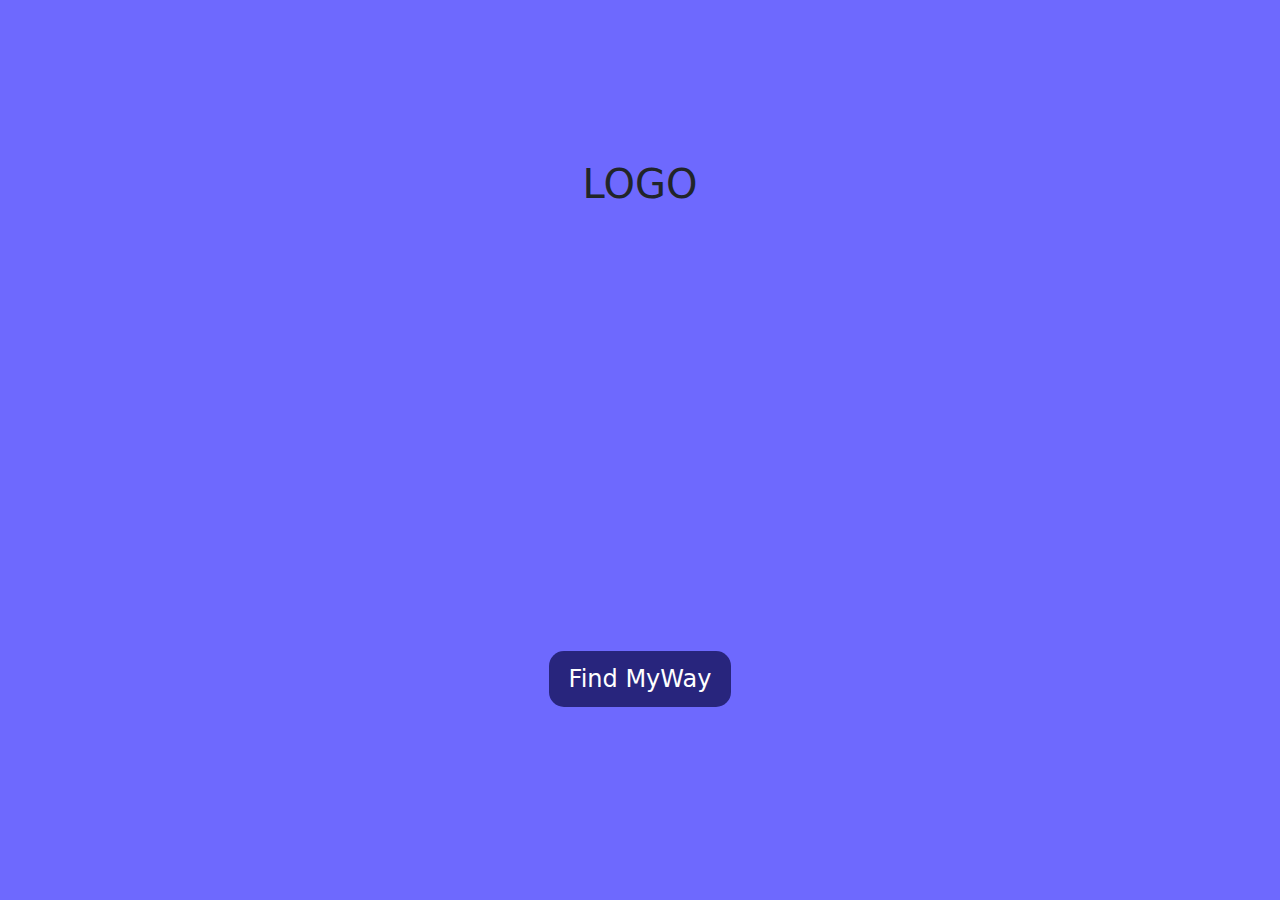
<file: recalculate.html>
<!DOCTYPE html>
<html lang="en">
<head>
	<meta charset="UTF-8">
	<meta name="viewport" content="width=device-width, initial-scale=1.0">
	<link href="https://cdn.jsdelivr.net/npm/bootstrap@5.3.3/dist/css/bootstrap.min.css" rel="stylesheet" integrity="sha384-QWTKZyjpPEjISv5WaRU9OFeRpok6YctnYmDr5pNlyT2bRjXh0JMhjY6hW+ALEwIH" crossorigin="anonymous">
	<script src="https://cdn.jsdelivr.net/npm/bootstrap@5.3.3/dist/js/bootstrap.bundle.min.js" integrity="sha384-YvpcrYf0tY3lHB60NNkmXc5s9fDVZLESaAA55NDzOxhy9GkcIdslK1eN7N6jIeHz" crossorigin="anonymous"></script>
	<link rel="stylesheet" href="css/styles.css">
	<title>MyWay</title>
</head>
<body style="background-color: #6E69Fe">
	<div class="vstack gap-2 col-md-5 mx-auto">
		<div class="vstack"">
			<h1 align="center" style="padding-top: 30%; padding-bottom: 80%;">LOGO</h1>
		</div>
		<div style="width: 100%;">
			<div class="d-flex justify-content-center">
				<a href="test.html" id="delayedLink"><button class="button">Find MyWay</button></a>
				<script>
					document.getElementById('delayedLink').addEventListener('click', function(event) {
						event.preventDefault();
						setTimeout(function() {
							window.location.href = 'test.html';
						}, 1000);
					});
				</script>
			</div>
		</div>
	</div>
</body>
</html>
</file>
<file: css/styles.css>
@import url('https://fonts.googleapis.com/css2?family=Jost:ital,wght@0,100..900;1,100..900&display=swap');

button {
	padding: 10px 20px;
	font-size: 16px;
	cursor: pointer;
}
  
.popup {
	position: fixed;
	bottom: -100%;
	left: 0;
	width: 100%;
	height: 300px;
	background-color: white;
	box-shadow: 0 -2px 10px rgba(0, 0, 0, 0.2);
	transition: bottom 0.5s ease-in-out;
	z-index: 1000;
	border-top-left-radius: 30px;
	border-top-right-radius: 30px;
}
  
  .popup-content {
	padding: 20px;
	text-align: center;
  }
  
  .close-btn {
	position: absolute;
	top: 10px;
	right: 20px;
	font-size: 24px;
	cursor: pointer;
  }
  
  .popup.show {
	bottom: 0;
  }

  

.MyWayBoton {
	font-style: normal;
	text-decoration: none;
	padding-left: 7vw;
	font-size: x-large;
	font-weight: 600;
	color: white;
}

.titulo {
	color: white;
	height: 5vh;
	padding-left: 5vw;
	padding-top: 5vh;
}

.hstack {
	display: flex;
	flex-direction: row;
	align-items: center;
	align-self: stretch;
  }
  
.vstack {
	display: flex;
	flex: 1 1 auto;
	flex-direction: column;
	align-self: stretch;
}

  .button {
	font-size: x-large;
	position: relative;
	border-radius: 15px;
	border: none;
	color: #fff;
	cursor: pointer;
	background-color: #28257d;
	transition: all 0.2s ease;
  }
  
  .button:active {
	transform: scale(0.96);
  }
  
  .button:before,
  .button:after {
	position: absolute;
	content: "";
	width: 150%;
	left: 50%;
	height: 100%;
	transform: translateX(-50%);
	z-index: -1000;
	background-repeat: no-repeat;
  }
  
  .button:hover:before {
	top: -70%;
	background-image: radial-gradient(circle, #24226c 20%, transparent 20%),
	  radial-gradient(circle, transparent 20%, #24226c 20%, transparent 30%),
	  radial-gradient(circle, #24226c 20%, transparent 20%),
	  radial-gradient(circle, #24226c 20%, transparent 20%),
	  radial-gradient(circle, transparent 10%, #24226c 15%, transparent 20%),
	  radial-gradient(circle, #24226c 20%, transparent 20%),
	  radial-gradient(circle, #24226c 20%, transparent 20%),
	  radial-gradient(circle, #24226c 20%, transparent 20%),
	  radial-gradient(circle, #24226c 20%, transparent 20%);
	background-size: 10% 10%, 20% 20%, 15% 15%, 20% 20%, 18% 18%, 10% 10%, 15% 15%,
	  10% 10%, 18% 18%;
	background-position: 50% 120%;
	animation: greentopBubbles 2s ease;
  }
  
  @keyframes greentopBubbles {
	0% {
	  background-position: 5% 90%, 10% 90%, 10% 90%, 15% 90%, 25% 90%, 25% 90%,
		40% 90%, 55% 90%, 70% 90%;
	}
  
	50% {
	  background-position: 0% 80%, 0% 20%, 10% 40%, 20% 0%, 30% 30%, 22% 50%,
		50% 50%, 65% 20%, 90% 30%;
	}
  
	100% {
	  background-position: 0% 70%, 0% 10%, 10% 30%, 20% -10%, 30% 20%, 22% 40%,
		50% 40%, 65% 10%, 90% 20%;
	  background-size: 0% 0%, 0% 0%, 0% 0%, 0% 0%, 0% 0%, 0% 0%;
	}
  }
  
  .button:hover::after {
	bottom: -70%;
	background-image: radial-gradient(circle, #24226c 20%, transparent 20%),
	  radial-gradient(circle, #24226c 20%, transparent 20%),
	  radial-gradient(circle, transparent 10%, #24226c 15%, transparent 20%),
	  radial-gradient(circle, #24226c 20%, transparent 20%),
	  radial-gradient(circle, #24226c 20%, transparent 20%),
	  radial-gradient(circle, #24226c 20%, transparent 20%),
	  radial-gradient(circle, #24226c 20%, transparent 20%);
	background-size: 15% 15%, 20% 20%, 18% 18%, 20% 20%, 15% 15%, 20% 20%, 18% 18%;
	background-position: 50% 0%;
	animation: greenbottomBubbles 0.6s ease;
  }
  
  @keyframes greenbottomBubbles {
	0% {
	  background-position: 10% -10%, 30% 10%, 55% -10%, 70% -10%, 85% -10%,
		70% -10%, 70% 0%;
	}
  
	50% {
	  background-position: 0% 80%, 20% 80%, 45% 60%, 60% 100%, 75% 70%, 95% 60%,
		105% 0%;
	}
  
	100% {
	  background-position: 0% 90%, 20% 90%, 45% 70%, 60% 110%, 75% 80%, 95% 70%,
		110% 10%;
	  background-size: 0% 0%, 0% 0%, 0% 0%, 0% 0%, 0% 0%, 0% 0%;
	}
}

@keyframes myAnim {
	0% {
	transform: scale(1);
	}
	50% {
	transform: scale(1.1);
	}
	100% {
	transform: scale(1);
	}
}

#map {
}
</file>
